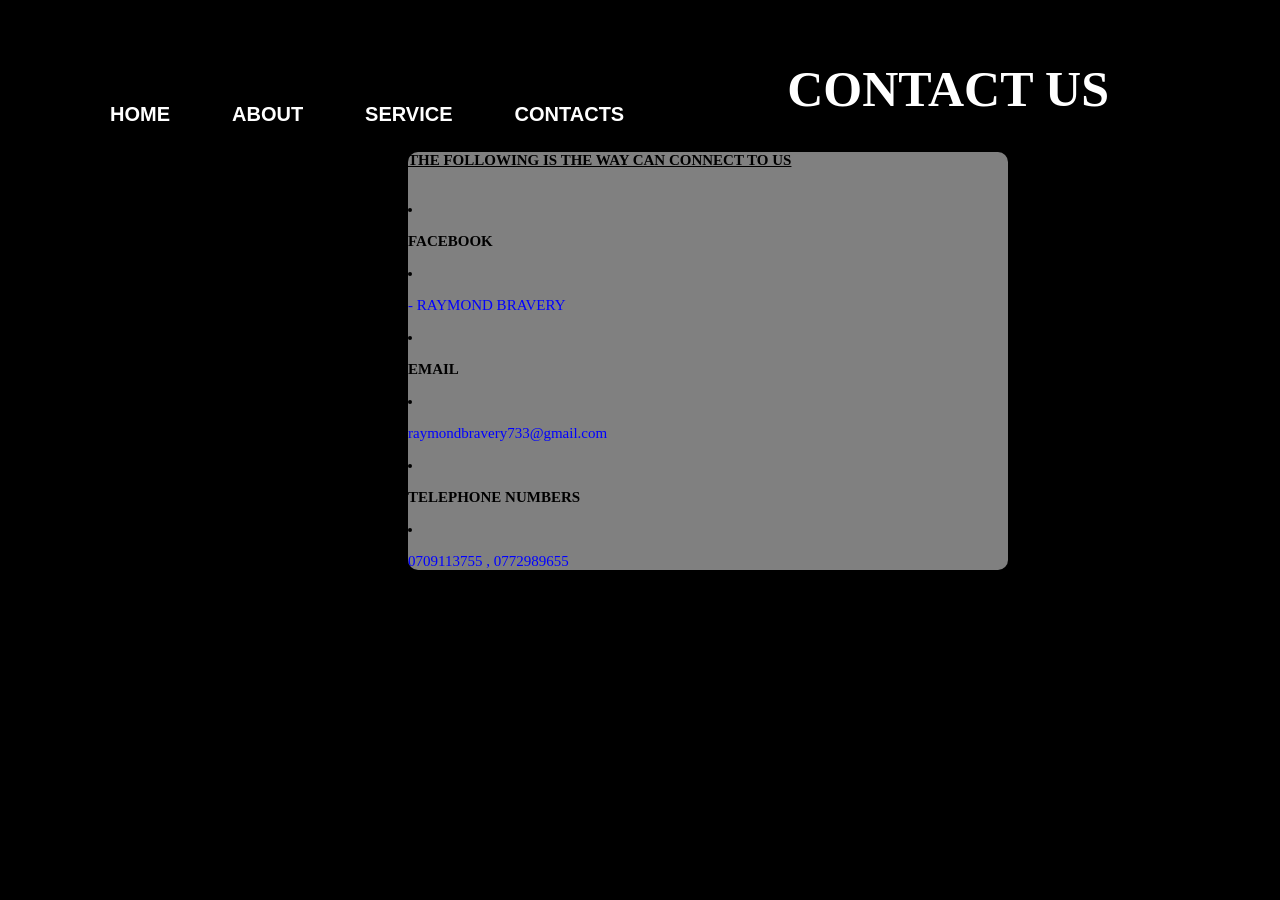
<file: CONTACTS.HTML>
<!DOCTYPE html>
<html lang="en">
<head>
    <title>CONTACTS</title>
</head>
<body style="background-color: black;">
    <div>
        <ul>
           <li><a href="index.html">HOME</a></li>
           <li><a href="page 2.html">ABOUT</a></li>
           <li><a href="services.html">SERVICE</a></li>
           
           <li><a href="CONTACTS.HTML">CONTACTS</a></li>
           
        </ul>
    </div>
<style>
ul {
   float:left;
   display: flex;
   justify-content: right;
   align-items: center;

}
ul li{
    list-style: none;
    margin-left: 62px;
    margin-top: 27px;
    font-size: 20px;

}
ul li a{
    text-decoration: none;
    color: #fff;
    font-family: Arial;
    font-weight: bold;
    transition: 0.4s ease-in-out;
}

ul li a:hover {
    color:#ff7200

}

</style>
<h1 style="text-align: center; font-size: 50px; color: #fff; margin-top: 60px;">CONTACT US</h1>

<div class="form">
    <p><B><U>THE FOLLOWING IS THE WAY CAN CONNECT TO US</U></B></p>
    <br>
    <li><p ><b> FACEBOOK</b></p></li>
    <li><p style="color: blue;">- RAYMOND BRAVERY</p></li>
    
    <li> <p><b> EMAIL</b></p></li>
    <li> <P style="color: blue;">raymondbravery733@gmail.com</P></li>
    
        <li> <p><b>TELEPHONE NUMBERS </b></p></li>
    <li> <p style="color: blue;">0709113755 , 0772989655</p></li>
    
    
    

    
    </div> 
    <style>
    .form{
        margin-left: 400px;
        margin-right: 400px;
        background-color:grey;
        border-radius: 10px;
        font-family: Verdana;
        font-size: 15px;
        box-shadow: black;
        width: 600px;
        height: fit-content;
        

    }
    
    </style>
    
    

    
</body>
</html>
</file>
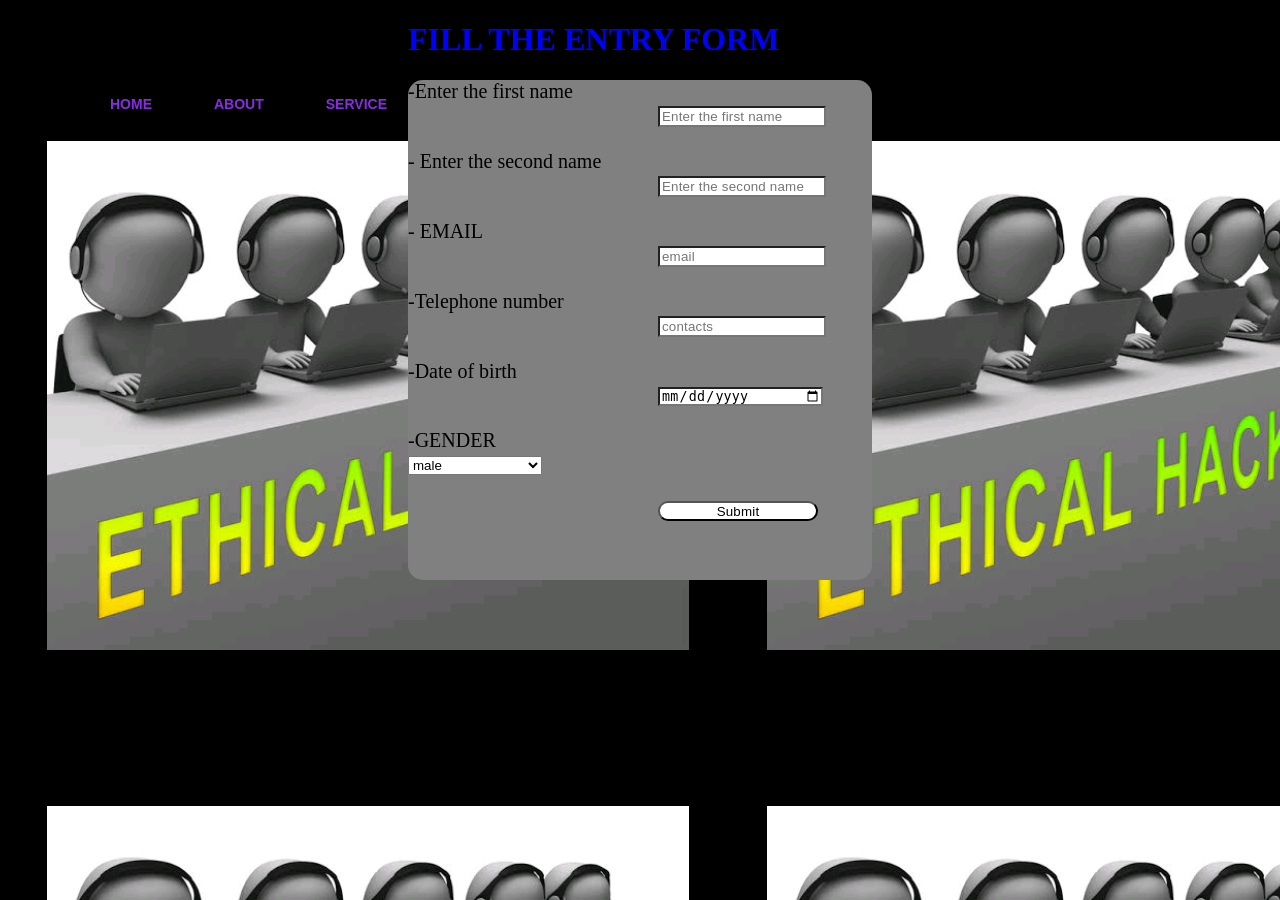
<file: filling form.html>
<!DOCTYPE html>
<html>
<head>
<title> FILLING THE ENTRY FORM</title>
<div class="h1">
<h1 style="color: blue;">FILL THE ENTRY FORM</h1>
</div>
</head>
<body  style="background-image: url(Screenshot_20230326-170611.png);">
   
      
         
   <div class="ul">
      <ul class="ul"> 
         
           
      <li><a href="index.html">HOME</a></li>
       <li><a href="page 2.html">ABOUT</a></li>
         <li><a href="services.html">SERVICE</a></li>
         
            
                 
           
         </ul>
   </div>
      
      
   


<div class="form">

<label>-Enter the first name</label>

<input type="text" name="fname" placeholder="Enter the first name">

<br><br>
<label >- Enter the second name</label>
<input type="text" name="fname" placeholder="Enter the second name" >
<Br><br>

<label>- EMAIL</LABEL>
<input type="email" placeholder="email">
<br><br>
<label> -Telephone number</label>
<input  type="tel" placeholder="contacts">
<br><br>
<label>-Date of birth</label>
<input type="date" name="date">
<br><br>

   <label>-GENDER</LABEL><br>
   <select  > <option value="male">male </option>
            <option value="female">female</option>
          <option value="rather not mention">rather not mentiom</option>
   </select>
   <br><br>

<input type="submit" placeholder="submit"class="bg sucess" onclick="onShow()" style="height: 20px; border-radius: 10px ;">
</div> 

</div>



</div>
</body>
</body>
  
<script>
   function onShow() {alert("thank you for applying ,wait for approval from our recruiting team ");
   }
         
</script>
<style >
   .form{
      margin-left: 400px;
      margin-right: 400px;
      background-color:grey;
      border-radius: 15px;
      font-family: Verdana;
      font-size: 20px;
      box-shadow: black;
      width: auto;
      height: 500px;
      
   
      
   }
   .form input{
      width: 160px;
      height: 15px;
      background: white;
      letter-spacing: 0.2px;
      margin-left: 250px;

   }
   .h1{
      margin-left: 400px;

   }
.home{
   font-size: 50px;
   
}
.search{
   width: 90px;
   height: 20px;
}
ul {
   float:left;
   display: flex;
   justify-content: right;
   align-items: center;
}
ul li{
    list-style: none;
    margin-left: 62px;
    margin-top: 0px;
    font-size: 14px;

}
ul li a{
    text-decoration: none;
    color:blueviolet;
    font-family: Arial;
    font-weight: bold;
    transition: 0.4s ease-in-out;

}
ul li a:hover {
    color:#ff7200

}

</style>
</body>
</html>
</file>
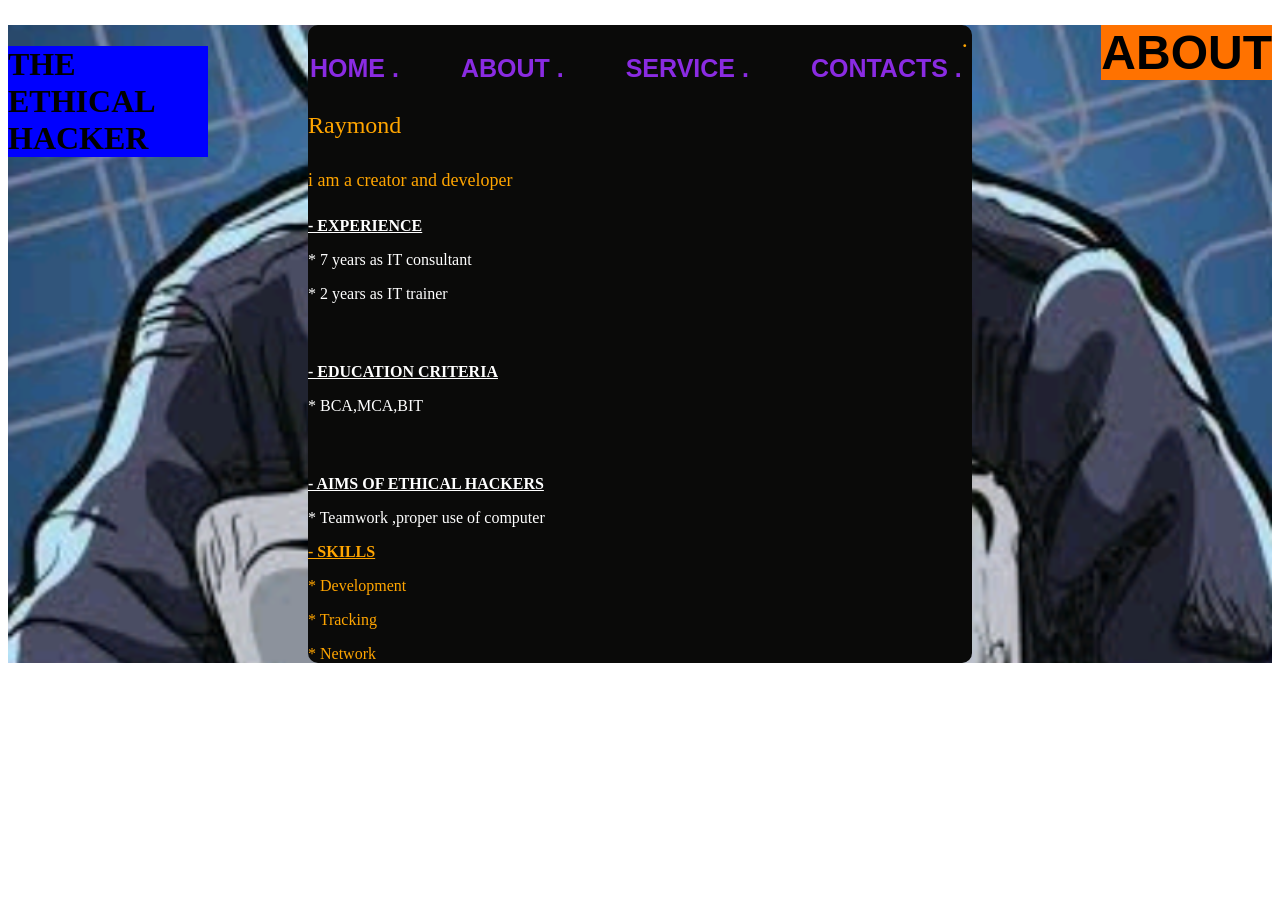
<file: page 2.html>
<!DOCTYPE html>
<html>
<head>
  <title>website page 2.html</title>
</head>
<body >
  <div class="main">
    <div  class="icon">
        <h1 style="background-color:blue " class="logo">THE ETHICAL HACKER</h1>
       
    </div>


             <div>
                <ul>
                   <li><a href="index.html">HOME  .</a></li>
                   <li><a href="page 2.html">ABOUT  .</a></li>
                   <li><a href="services.html">SERVICE  .</a></li>
                   
                   <li><a href="CONTACTS.HTML">CONTACTS    .</a></li><BR>
                  <BR><BR> 
                </ul> 
            </div>
            <style >
     .main{
      background-image:url(Screenshot_20230326-170556.png);
      background-position: center;
      background-size: cover;
      background-color:  #939496 99%;
      margin-top: none;

      




              }
.icon{
    width: 200px;
    float: left;
    height: 70px;

} 
ul {
   float:left;
   display: flex;
   justify-content: right;
   align-items: center;
}
ul li{
    list-style: none;
    margin-left: 62px;
    margin-top: 0px;
    font-size: 25px;

}
ul li a{
    text-decoration: none;
    color:blueviolet;
    font-family: Arial;
    font-weight: bold;
    transition: 0.4s ease-in-out;

}
ul li a:hover {
    color:#ff7200
}

            </style>



<div class="H1">
<H1 class="H1"><font size="7" face="helvetica" Color="black" style="background-color: #ff7200;float:right;" >
  <center>ABOUT</center></font></H1>

</div>
<style>
  .H1{
    margin-top: 0px;
    border-color: black;


  }


</style>


  <div class="form">
<form>
<p > <font size="5" Color="orange"  >.                             Raymond </font></p>
      <p><font size="4"Color="orange" > i am a creator and developer</font></p>
      <font size="3"Color="white" >
        <P ><B><U>- EXPERIENCE</U></B></P>
        <P>* 7 years as IT consultant</P> 
        <p>* 2 years as IT trainer</p>
        <br>
        <P    ><B><U>- EDUCATION CRITERIA</U></B></P>
        <P  > * BCA,MCA,BIT</P>
        <br>
        <P Color=><B><U>- AIMS OF ETHICAL HACKERS</U></B></P>
        <P>* Teamwork ,proper use of computer</P>
      </font>
      <font size="3"Color="orange">
        <p ><b><u>- SKILLS</u></b></p>
        <P >* Development</P>
        <p >* Tracking</p>
        <p >* Network</p>
        
      </font>
</form>
  </div>
  <style> 
  .form{
    margin-left: 300px;
    margin-right: 300px;
    margin-top: 0px;
    background-color: rgb(10, 10, 9);
    border-radius: 10px;
    font-family: Georgia;
    font-size: 25px;
    box-shadow: black;
  }
  </style>
 

      



</body>
</html>
</file>
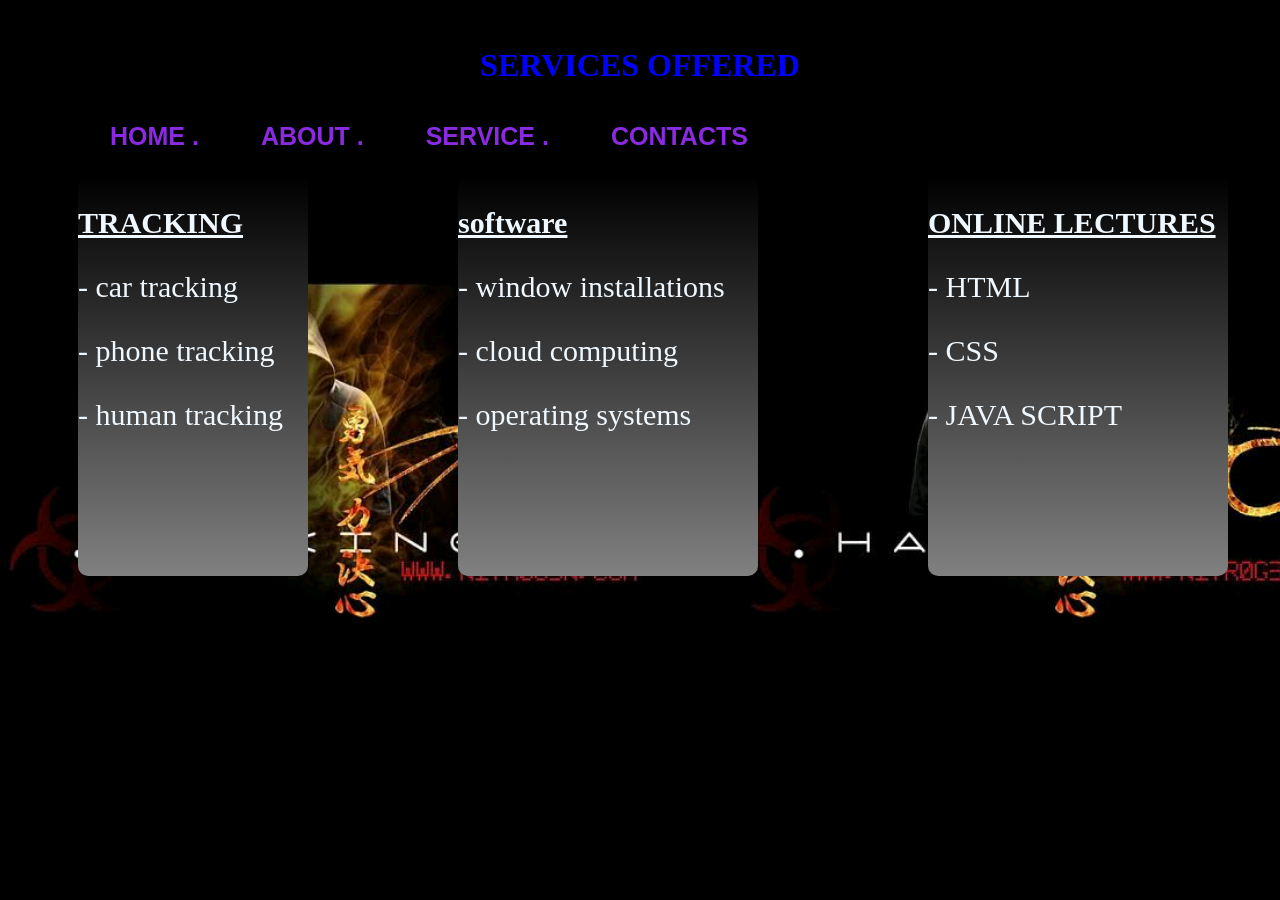
<file: services.html>
<!DOCTYPE html>
<html>
    html>
<head>
<title> SERVICE </title>
<div class="h1">
<h1 style="color: blue;">SERVICES OFFERED</h1>
</div>
</head>
<body  style="background-image: url(Screenshot_20230326-170638.png);">
   
   <div class="ul">
      <ul class="ul"> 
         
           
      <li><a href="index.html">HOME        .</a></li>
       <li><a href="page 2.html">ABOUT     .</a></li>
         <li><a href="services.html">SERVICE        .</a></li>
            
                 <li><a href="CONTACTS.HTML">CONTACTS </a></li>
           
         </ul>
   </div>
   <style>
    ul {
   float:left;
   display: flex;
   justify-content: right;
   align-items: center;
}
ul li{
    list-style: none;
    margin-left: 62px;
    margin-top: 0px;
    font-size: 25px;

}
ul li a{
    text-decoration: none;
    color:blueviolet;
    font-family: Arial;
    font-weight: bold;
    transition: 0.4s ease-in-out;

}
ul li a:hover {
    color:#ff7200
}
.h1{
    text-align: center;


}


   </style>

       <div class="form" >
<div class= "emma">
        <p  style="color: aliceblue;"><B><U>TRACKING</U></p></B></h2>
        <P style="color: aliceblue;" >- car tracking</P>
        <p style="color: aliceblue;" >- phone tracking</p>
        <p style="color: aliceblue;">- human tracking</p>
</div>
       </div>

       <div class="form" >
        <div class="tom">
       <p style="color: aliceblue;"><B><U>software</U></p></B></h2>
        <P style="color: aliceblue;" >- window installations</P>
        <p style="color: aliceblue;" >- cloud computing</p>
        <p style="color: aliceblue;">- operating systems</p>
        </div>
       </div>

       <div class="form" >
        <div class="cath">
        <p style="color: aliceblue;"><B><U>ONLINE LECTURES</U></p></B></h2>
        <P style="color: aliceblue;" >- HTML</P>
        <p style="color: aliceblue;" >- CSS</p>
        <p style="color: aliceblue;">- JAVA SCRIPT</p>
       </div>
       </div>

        
    
<style>
    .form .emma { 
    width: 230px;
    height: 400px;
    background:linear-gradient(black ,grey );
    position: absolute;
    border-radius: 10px;
    
    margin-top:70px;
    margin-right: 100px;
    margin-left: 70px;
    font-size: 30px;
    
    }
    .form .tom  { 
    width: 300px;
    height: 400px;
    background:linear-gradient(black ,grey );
    position: absolute;
    border-radius: 10px;
    margin-top:70px;
    margin-left: 450px;
    font-size: 30px;
    }
    .form .cath{
        width: 300px;
    height: 400px;
    background:linear-gradient(black ,grey );
    position: absolute;
    border-radius: 10px;
    margin-top:70px;
    margin-left: 920px;
    font-size: 30px;


    }

</style>



</body>

</html>
</file>
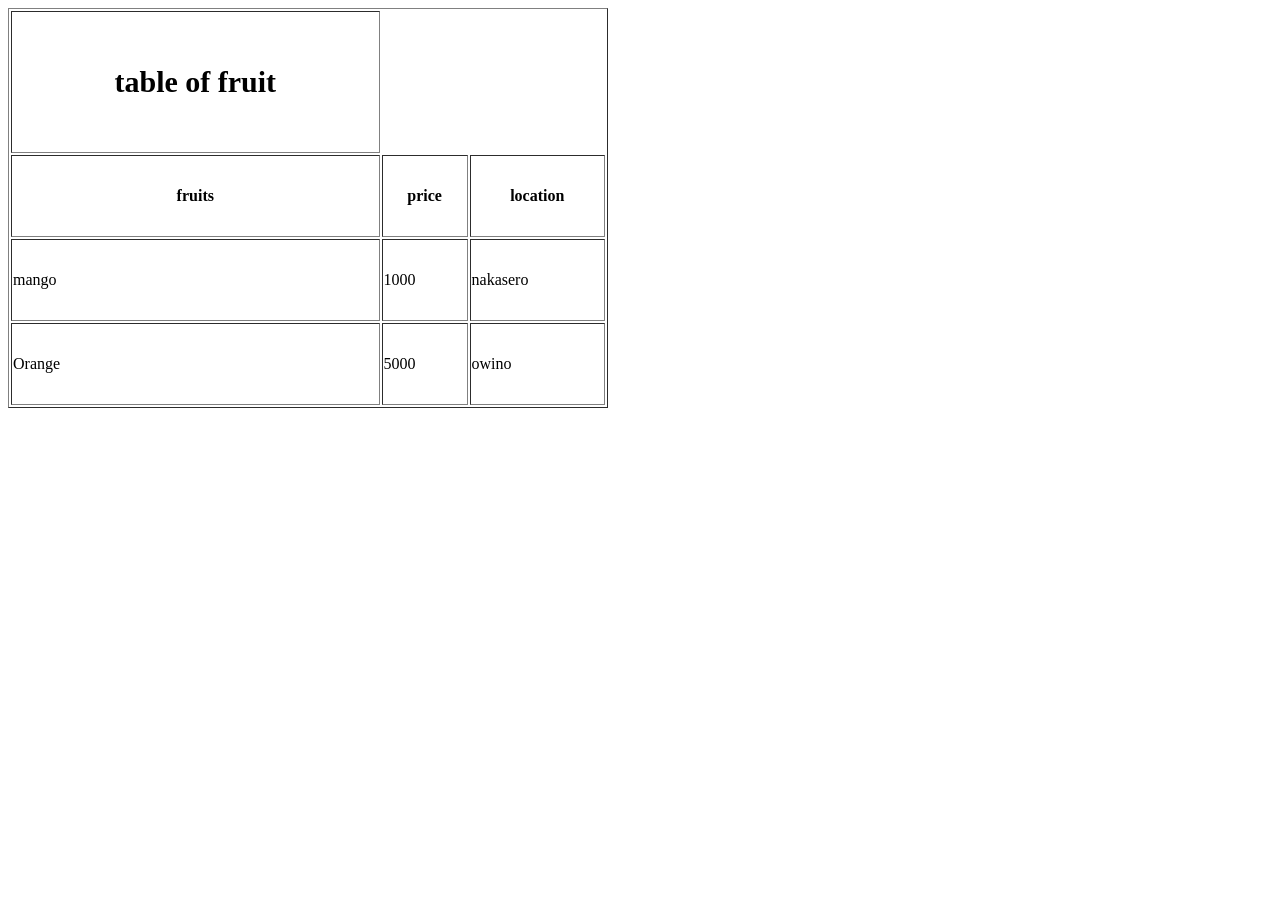
<file: table.html>
<!DOCTYPE html>
<html>
<body>
<table style="width:600px ;height:400px" border="boarder">
<tr><th style="font-size:30px"><strong>table of fruit</strong></th></tr>
<tr>
<th>fruits</th>
<th>price</th>
<th>location</th>
</tr>
<tr>
<td>mango</td>
<td>1000</td>
<td>nakasero</td>
</tr>
<tr>
<td>Orange</td>
<td>5000</td>
<td>owino</td>
</tr>



</table>
</body>
</html>
</file>
